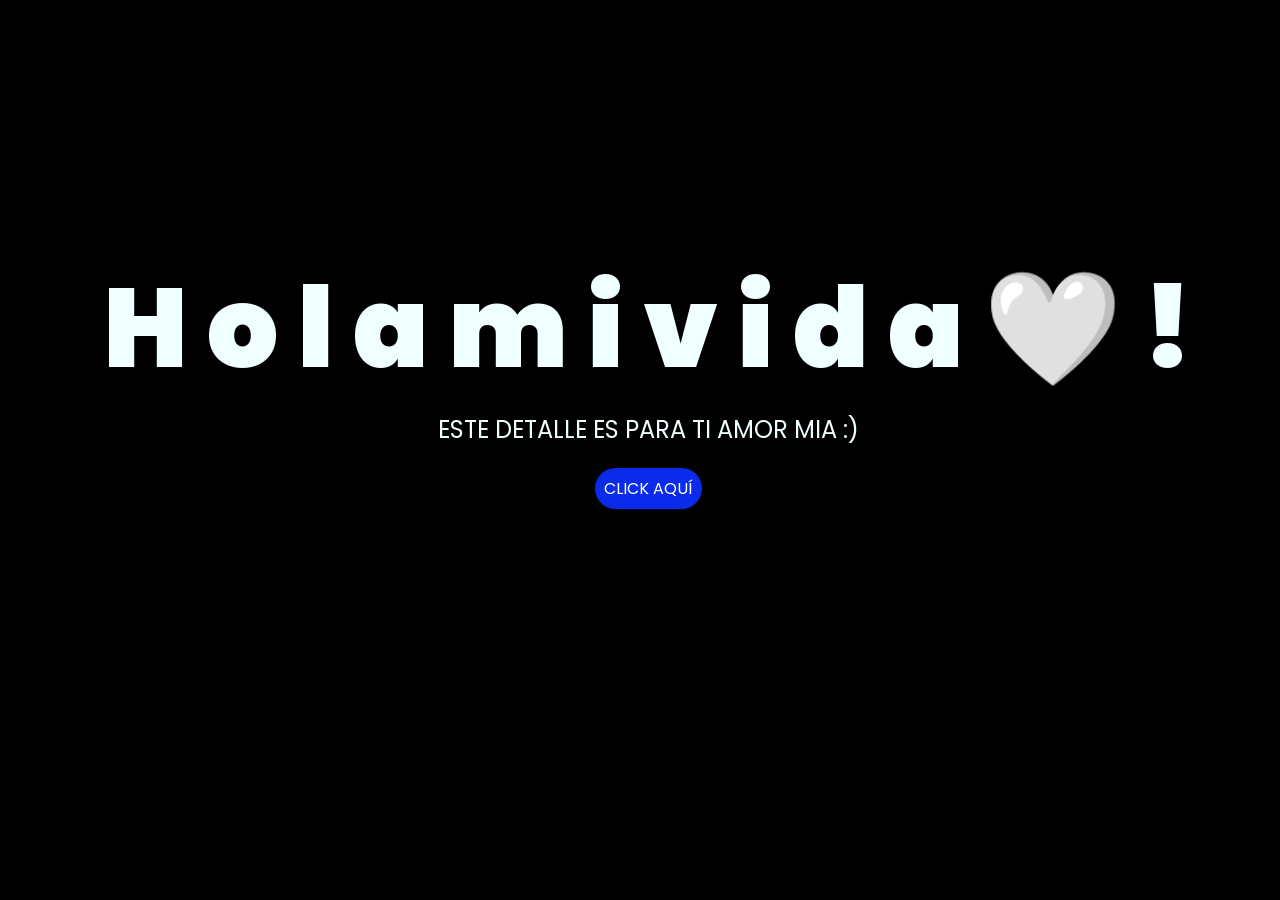
<file: index.html>
<!DOCTYPE html>
<html lang="es">

<head>
    <meta charset="UTF-8">
    <meta http-equiv="X-UA-Compatible" content="IE=edge">
    <meta name="viewport" content="width=device-width, initial-scale=1.0">
    <link rel="stylesheet" href="css/style.css">
    <link rel="icon" href="img/flowers.png" type="image/x-icon">
    <title>Flowers</title>
</head>

<body>
    <div class="greetings">
        <span>H</span>
        <span>o</span>
        <span>l</span>
        <span>a</span>
        <span>m</span>
        <span>i</span>
        <span>v</span>
        <span>i</span>
        <span>d</span>
        <span>a</span>
        <span>🤍</span>
        <span>!</span>
    </div>
    <div class="description">
        <span>ESTE DETALLE ES PARA TI AMOR MIA :)</span>
    </div>
    <div class="button">
        <button class="botones">
            <a href="flower.html" style="color: #fff;">CLICK AQUÍ</a>
        </button>
    </div>

</body>

</html>
</file>
<file: css/style.css>
@import url('https://fonts.googleapis.com/css2?family=Poppins:ital,wght@0,500;1,900&display=swap');
*{
    font-family: 'Poppins',cursive;
}
body{
    color: azure;
    width: 100%;
    height: 82vh;
    display: flex;
    flex-direction: column;
    align-items: center;
    justify-content: center;
    background-color: black;
    /* padding-top: -30; */
}

.botones{
    padding: 9px;
    border-radius: 80px;
    background-color: transparent;
    border: none;
}

.botones a{
    background-color: #0a2be9;
    padding: 9px;
    border-radius: 80px;
    -webkit-border-radius: 80px;
    -moz-border-radius: 80px;
    -ms-border-radius: 80px;
    -o-border-radius: 80px;

}

.botones a:focus{
    background-color: rgb(50, 194, 194);
}

.greetings{
    font-size: 7rem;
    font-weight: 900;
}
.greetings > span{
    animation: glow 2.5s ease-in-out infinite;
}
@keyframes glow{
    0%, 100%{
        color: #fff;
        text-shadow: 0 0 12px #39c6d6, 0 0 50px #39c6d6, 0 0 100px #39c6d6;
    }
    10%, 90%{
        color: #111;
        text-shadow: none;
    }
}
.greetings > span:nth-child(1){
    animation-delay: .2s ;
}
.greetings > span:nth-child(2){
    animation-delay: .4s ;
}
.greetings > span:nth-child(3){
    animation-delay: .6s;
}
.greetings > span:nth-child(4){
    animation-delay: .8s;
}
.greetings > span:nth-child(5){
    animation-delay: .9s;
}
.greetings > span:nth-child(6){
    animation-delay: 1.2s;
}
.greetings > span:nth-child(7){
    animation-delay: 1.5s;
}
.greetings > span:nth-child(8){
    animation-delay: 1.8s;
}
.greetings > span:nth-child(9){
    animation-delay: 2s;
}
.greetings > span:nth-child(10){
    animation-delay: 2.2s;
}
.greetings > span:nth-child(11){
    animation-delay: 2.5s;
}
.greetings > span:nth-child(12){
    animation-delay: 2.8s;
}









.description{
    font-size: 1.5rem;
    margin-bottom: 20px;
}

.button a{
    text-decoration: none;
    font-size: 1rem;
    color: #111;
}

@media screen and (max-width:574px){
    .greetings{
        display: block;
        font-size: 4rem;
        font-weight: 800;
        text-align: center;
    }
    .description{
        font-size: 2rem;
    }
    
    .button a{
        font-size: 1rem;
    }
}
</file>
